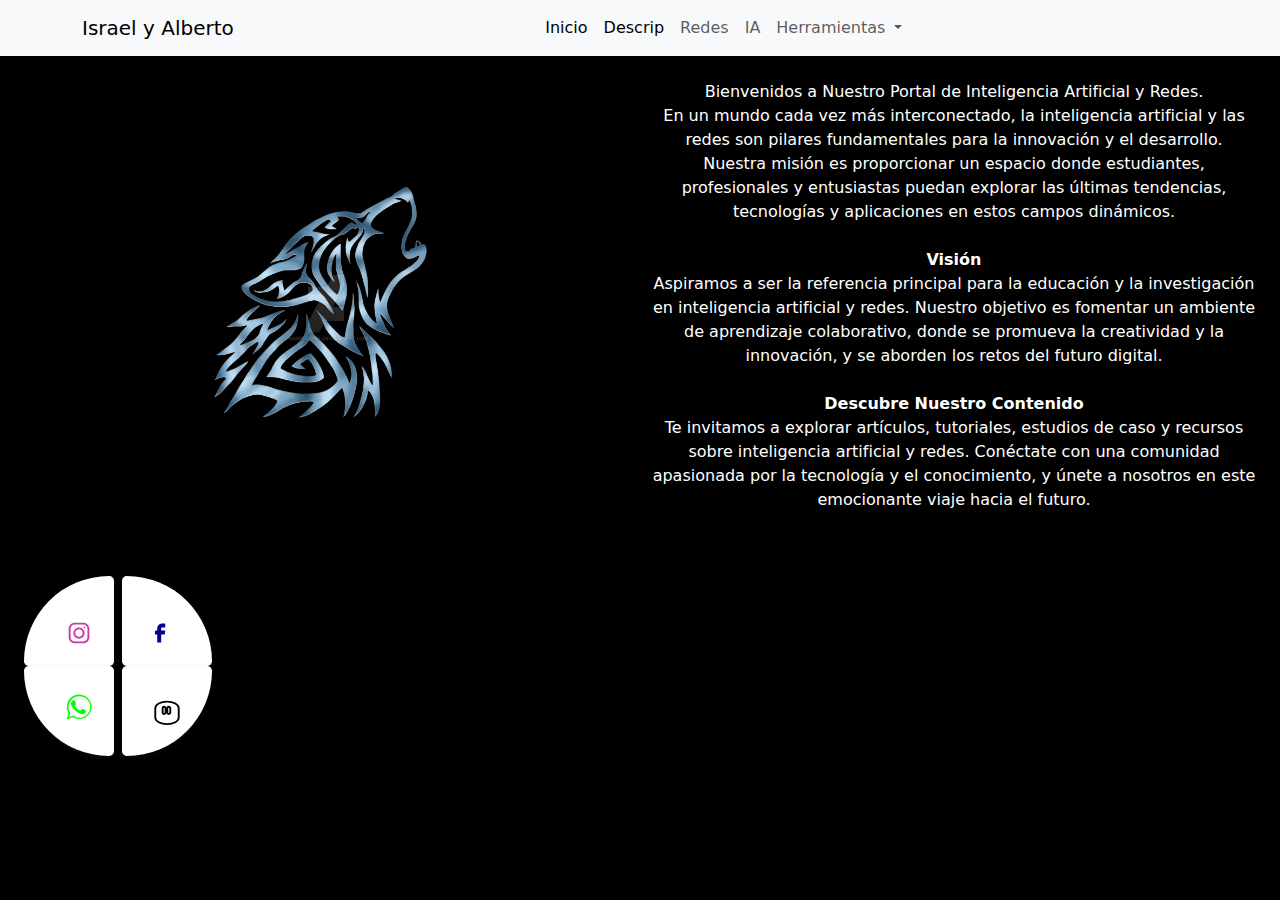
<file: index.html>
<!doctype html>
<html lang="es">
  <head>
    <meta charset="utf-8">
    <meta name="viewport" content="width=device-width, initial-scale=1">
    <title>Israel y Alberto</title>
    <link rel="shortcut icon" href="./image/Lobos/lobo.ico" type="image/x-icon">
    <link href="https://cdn.jsdelivr.net/npm/bootstrap@5.3.3/dist/css/bootstrap.min.css" rel="stylesheet" integrity="sha384-QWTKZyjpPEjISv5WaRU9OFeRpok6YctnYmDr5pNlyT2bRjXh0JMhjY6hW+ALEwIH" crossorigin="anonymous">
    <link rel="stylesheet" href="./css/styles.css">
  </head>
  <body>
    <header>
      <nav class="navbar navbar-expand-lg bg-body-tertiary">
        <div class="container">
          <a class="navbar-brand" href="./indux.html">Israel y Alberto</a>
          <button class="navbar-toggler" type="button" data-bs-toggle="collapse" data-bs-target="#navbarSupportedContent" aria-controls="navbarSupportedContent" aria-expanded="false" aria-label="Toggle navigation">
            <span class="navbar-toggler-icon"></span>
          </button>
          <div class="collapse navbar-collapse" id="navbarSupportedContent">
            <ul class="navbar-nav mx-auto mb-2 mb-lg-0">
              <li class="nav-item">
                <a class="nav-link active" aria-current="page" href="./indux.html">Inicio</a>
              </li>
              <li class="nav-item">
                <a class="nav-link active" aria-current="page" href="./page/descripcion.html">Descrip</a>
              </li>
              <li class="nav-item">
                <a class="nav-link" href="./page/Redes.html">Redes</a>
              </li>
              <li class="nav-item">
                <a class="nav-link" href="./page/IA.html">IA</a>
              </li>
              <li class="nav-item dropdown">
                <a class="nav-link dropdown-toggle" href="#" role="button" data-bs-toggle="dropdown" aria-expanded="false">
                  Herramientas
                </a>
                <ul class="dropdown-menu">
                  <li><a class="dropdown-item" href="#">Action</a></li>
                  <li><a class="dropdown-item" href="#">Another action</a></li>
                  <li><hr class="dropdown-divider"></li>
                  <li><a class="dropdown-item" href="#">Something else here</a></li>
                </ul>
              </li>
            </ul>
          </div>
        </div>
      </nav>
    </header>
    
    <main>
      <div class="section">
        <div class="row d-flex align-items-center justify-content-center">
          <div class="col-lg-6 col-md-6 col-sm-12 text-center">
            <img src="./image/Lobos/lobo.png" alt="lobo" class="Logo">
          </div>
          <div class="col-lg-6 col-md-6 col-sm-12 text-center">
            <p>
              Bienvenidos a Nuestro Portal de Inteligencia Artificial y Redes.<br>
              En un mundo cada vez más interconectado, la inteligencia artificial y las redes son pilares fundamentales para la innovación y el desarrollo. Nuestra misión es proporcionar un espacio donde estudiantes, profesionales y entusiastas puedan explorar las últimas tendencias, tecnologías y aplicaciones en estos campos dinámicos.
              <br><br>
              <strong>Visión</strong><br>
              Aspiramos a ser la referencia principal para la educación y la investigación en inteligencia artificial y redes. Nuestro objetivo es fomentar un ambiente de aprendizaje colaborativo, donde se promueva la creatividad y la innovación, y se aborden los retos del futuro digital.
              <br><br>
              <strong>Descubre Nuestro Contenido</strong><br>
              Te invitamos a explorar artículos, tutoriales, estudios de caso y recursos sobre inteligencia artificial y redes. Conéctate con una comunidad apasionada por la tecnología y el conocimiento, y únete a nosotros en este emocionante viaje hacia el futuro.
            </p>
          </div>
        </div>
      </div>
    </main>

    <section class="section">
      <div class="row d-flex align-items-center justify-content-center">
        <div class="col text-center">
          <div class="up">
            <button class="card1" onclick="window.open('https://www.instagram.com/edgar2405ortega/profilecard/?igsh=d2d1cXA4enh1dXh5', '_blank')">
              <svg class="instagram" fill-rule="nonzero" height="30px" width="30px" viewBox="0,0,256,256" xmlns:xlink="http://www.w3.org/2000/svg">
                <g style="mix-blend-mode: normal" text-anchor="none" font-size="none" font-weight="none" font-family="none" stroke-dashoffset="0" stroke-dasharray="" stroke-miterlimit="10" stroke-linejoin="miter" stroke-linecap="butt" stroke-width="1" stroke="none" fill-rule="nonzero">
                  <g transform="scale(8,8)">
                    <path d="M11.46875,5c-3.55078,0 -6.46875,2.91406 -6.46875,6.46875v9.0625c0,3.55078 2.91406,6.46875 6.46875,6.46875h9.0625c3.55078,0 6.46875,-2.91406 6.46875,-6.46875v-9.0625c0,-3.55078 -2.91406,-6.46875 -6.46875,-6.46875zM11.46875,7h9.0625c2.47266,0 4.46875,1.99609 4.46875,4.46875v9.0625c0,2.47266 -1.99609,4.46875 -4.46875,4.46875h-9.0625c-2.47266,0 -4.46875,-1.99609 -4.46875,-4.46875v-9.0625c0,-2.47266 1.99609,-4.46875 4.46875,-4.46875zM21.90625,9.1875c-0.50391,0 -0.90625,0.40234 -0.90625,0.90625c0,0.50391 0.40234,0.90625 0.90625,0.90625c0.50391,0 0.90625,-0.40234 0.90625,-0.90625c0,-0.50391 -0.40234,-0.90625 -0.90625,-0.90625zM16,10c-3.30078,0 -6,2.69922 -6,6c0,3.30078 2.69922,6 6,6c3.30078,0 6,-2.69922 6,-6c0,-3.30078 -2.69922,-6 -6,-6zM16,12c2.22266,0 4,1.77734 4,4c0,2.22266 -1.77734,4 -4,4c-2.22266,0 -4,-1.77734 -4,-4c0,-2.22266 1.77734,-4 4,-4z"></path>
                  </g>
                </g>
              </svg>
            </button>
            <button class="card2" onclick="window.open('https://www.facebook.com/share/Vvfn3r71R9D3L46p/', '_blank')">
              <svg xmlns="http://www.w3.org/2000/svg" fill="none" viewBox="0 0 24 24" height="24" class="facebook" width="24">
                <path d="M9.19795 21.5H13.198V13.4901H16.8021L17.198 9.50977H13.198V7.5C13.198 6.94772 13.6457 6.5 14.198 6.5H17.198V2.5H14.198C11.4365 2.5 9.19795 4.73858 9.19795 7.5V9.50977H7.19795L6.80206 13.4901H9.19795V21.5Z"></path>
              </svg>
            </button>
          </div>
          <div class="down">
            <button class="card3" onclick="window.open('https://wa.me/5610309895', '_blank')">
              <svg width="30" height="30" viewBox="0 0 24 24" xmlns="http://www.w3.org/2000/svg" class="whatsapp">
                <path d="M19.001 4.908A9.817 9.817 0 0 0 12.153 2C6.66 2 2.333 6.327 2.333 11.82c0 1.84.484 3.637 1.4 5.225L2 22l5.06-1.713a9.747 9.747 0 0 0 5.093 1.405h.004c5.493 0 9.82-4.328 9.82-9.82a9.774 9.774 0 0 0-2.976-7.164zM12.156 20.5a8.661 8.661 0 0 1-4.637-1.342l-.334-.206-3.093 1.048 1.056-3.016-.215-.35a8.67 8.67 0 0 1-1.342-4.644c0-4.79 3.898-8.688 8.688-8.688a8.686 8.686 0 0 1 8.681 8.681c0 4.79-3.898 8.677-8.686 8.677zM17 14.5c-.294-.147-1.744-.86-2.015-.96-.27-.1-.466-.147-.66.147-.194.294-.76.96-.93 1.155-.17.195-.34.22-.63.073-.294-.147-1.242-.458-2.364-1.462-.874-.777-1.465-1.734-1.633-2.027-.17-.293-.018-.451.129-.598.134-.134.294-.349.442-.523.147-.17.196-.293.295-.49.099-.196.05-.366-.025-.513-.074-.147-.66-1.593-.904-2.184-.236-.57-.477-.493-.66-.503h-.564c-.195 0-.513.073-.782.366-.27.293-1.03 1.007-1.03 2.46 0 1.453 1.054 2.855 1.2 3.053.146.195 2.03 3.1 4.916 4.354.687.297 1.223.474 1.64.607.69.22 1.317.19 1.815.115.554-.082 1.743-.71 1.99-1.396.245-.684.245-1.27.171-1.396-.072-.123-.267-.195-.561-.342z"></path>
              </svg>
            </button>
            <button class="card4" onclick="window.open('https://teams.microsoft.com/l/chat/0/0?users=120100400@comunidad.unirem.edu.mx', '_blank')">
              <svg fill="none" height="30" width="30" viewBox="0 0 24 24" stroke-width="1.5" stroke="currentColor" class="teams">
                <path stroke-linecap="round" stroke-linejoin="round" d="M13.5 14.25h.007a1.125 1.125 0 0 0 1.118-1.01l.008-.115V9.75a1.125 1.125 0 0 0-1.25-1.125h-.007a1.125 1.125 0 0 0-1.118 1.01l-.008.115v3.488a1.125 1.125 0 0 0 1.25 1.125zM9.75 14.25h.007a1.125 1.125 0 0 0 1.118-1.01l.008-.115V9.75a1.125 1.125 0 0 0-1.25-1.125h-.007a1.125 1.125 0 0 0-1.118 1.01l-.008.115v3.488a1.125 1.125 0 0 0 1.25 1.125zM12 22.5c-5.25 0-9.375-2.25-9.375-5.25v-7.5c0-3 4.125-5.25 9.375-5.25s9.375 2.25 9.375 5.25v7.5c0 3-4.125 5.25-9.375 5.25z"></path>
              </svg>
            </button>
          </div>
        </div>
      </div>
    </section>    

    <script src="https://cdn.jsdelivr.net/npm/bootstrap@5.3.3/dist/js/bootstrap.bundle.min.js" integrity="sha384-Gy4WbNyZ7hbjWL2KvpJg6DLOtIcVgHhbtf8jsyjFfqdHbV7N4XtltVq3vgnbHwAx" crossorigin="anonymous"></script>
  </body>
</html>
</file>
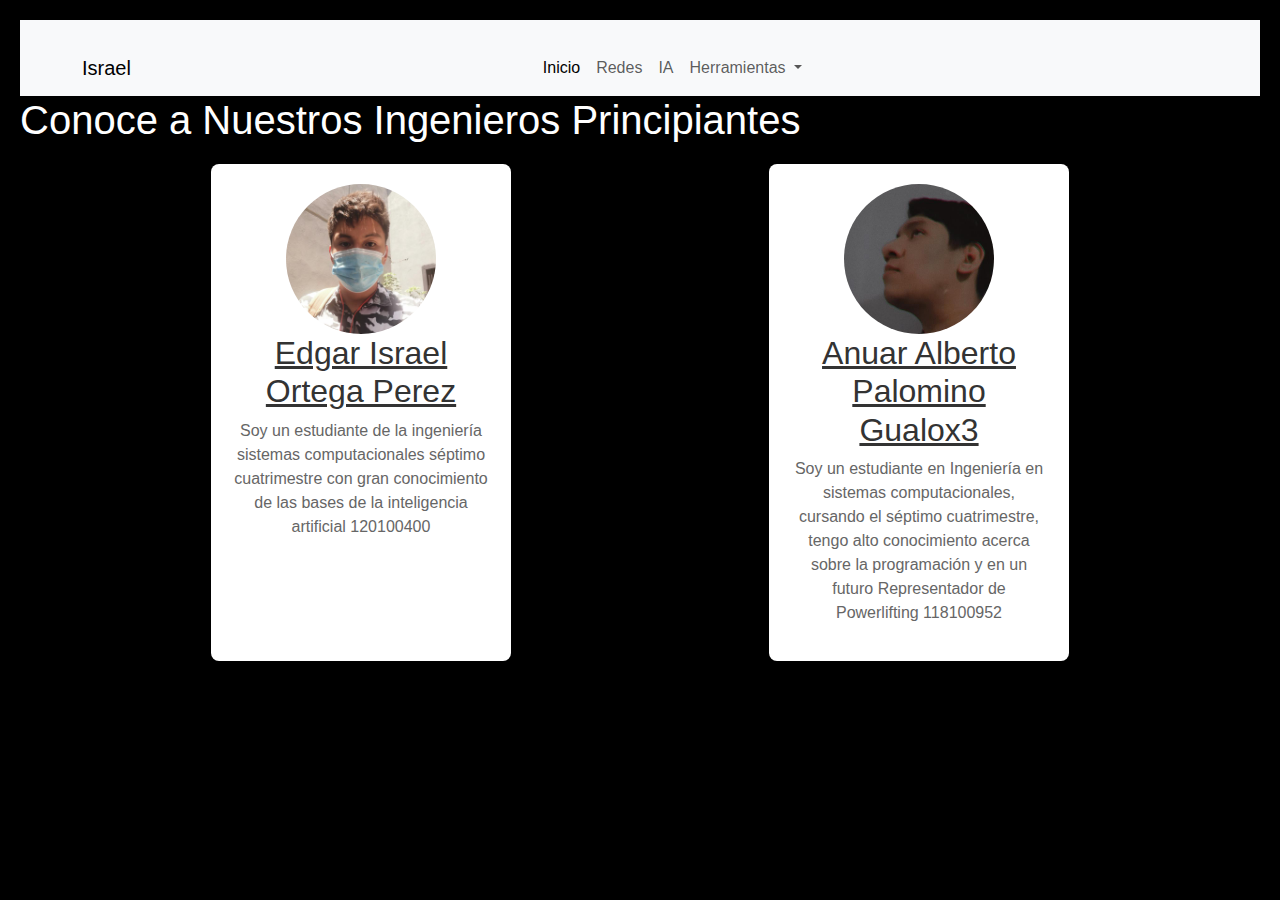
<file: page/descripcion.html>
<!doctype html>
<html lang="es">
<head>
    <meta charset="UTF-8">
    <meta name="viewport" content="width=device-width, initial-scale=1.0">
    <title>Descripción de nuestros Ingenieros</title>
    <link rel="shortcut icon" href="./image/Lobos/lobo.ico" type="image/x-icon">
    <link href="https://cdn.jsdelivr.net/npm/bootstrap@5.3.3/dist/css/bootstrap.min.css" rel="stylesheet" integrity="sha384-QWTKZyjpPEjISv5WaRU9OFeRpok6YctnYmDr5pNlyT2bRjXh0JMhjY6hW+ALEwIH" crossorigin="anonymous">
    <style>
        body {
            font-family: Arial, sans-serif;
            background-color: #f4f4f4;
            margin: 0;
            padding: 20px;
        }
        .container {
            display: flex;
            justify-content: space-around;
            margin-top: 20px;
        }
        .persona {
            background: white;
            border-radius: 8px;
            box-shadow: 0 2px 10px rgba(0, 0, 0, 0.1);
            padding: 20px;
            width: 300px;
            text-align: center;
        }
        .persona img {
            border-radius: 50%;
            width: 150px;
            height: 150px;
        }
        h2 {
            color: #333;
        }
        p {
            color: #666;
        }
    </style>
</head>
<body style="background-color: #000;">
    <header>
        <nav class="navbar navbar-expand-lg bg-body-tertiary">
            <div class="container">
                <a class="navbar-brand" href="../index.html">Israel</a>
                <button class="navbar-toggler" type="button" data-bs-toggle="collapse" data-bs-target="#navbarSupportedContent" aria-controls="navbarSupportedContent" aria-expanded="false" aria-label="Toggle navigation">
                    <span class="navbar-toggler-icon"></span>
                </button>
                <div class="collapse navbar-collapse" id="navbarSupportedContent">
                    <ul class="navbar-nav mx-auto mb-2 mb-lg-0">
                        <li class="nav-item">
                            <a class="nav-link active" aria-current="page" href="../index.html">Inicio</a>
                        </li>
                        <li class="nav-item">
                            <a class="nav-link" href="../page/Redes.html">Redes</a>
                        </li>
                        <li class="nav-item">
                            <a class="nav-link" href="../page/IA.html">IA</a>
                        </li>
                        <li class="nav-item dropdown">
                            <a class="nav-link dropdown-toggle" href="#" role="button" data-bs-toggle="dropdown" aria-expanded="false">
                                Herramientas
                            </a>
                            <ul class="dropdown-menu">
                                <li><a class="dropdown-item" href="#">Action</a></li>
                                <li><a class="dropdown-item" href="#">Another action</a></li>
                                <li><hr class="dropdown-divider"></li>
                                <li><a class="dropdown-item" href="#">Something else here</a></li>
                            </ul>
                        </li>
                    </ul>
                </div>
            </div>
        </nav>
    </header>

    <h1 style="color: white;">Conoce a Nuestros Ingenieros Principiantes</h1>

    <div class="container">
        <div class="persona">
            <img src="../image/redes/Israel.enc" alt="Persona 1">
            <h2><a href="#Io" style="color: #333;">Edgar Israel Ortega Perez</a></h2>
            <p>Soy un estudiante de la ingeniería sistemas computacionales séptimo cuatrimestre con gran conocimiento de las bases de la inteligencia artificial 120100400</p>
        </div>

        <div class="persona">
            <img src="../image/redes/Berth.enc" alt="Persona 2">
            <h2><a href="#Io" style="color: #333;">Anuar Alberto Palomino Gualox3</a></h2>
            <p>Soy un estudiante en Ingeniería en sistemas computacionales, cursando el séptimo cuatrimestre, tengo alto conocimiento acerca sobre la programación y en un futuro Representador de Powerlifting 118100952</p>
        </div>
    </div>

    <script src="https://cdn.jsdelivr.net/npm/bootstrap@4.0.0/dist/js/bootstrap.min.js" integrity="sha384-JZR6Spejh4U02d8jOt6vLEHfe/JQGiRRSQQxSfFWpi1MquVdAyjUar5+76PVCmYl" crossorigin="anonymous"></script>
</body>
</html>
</file>
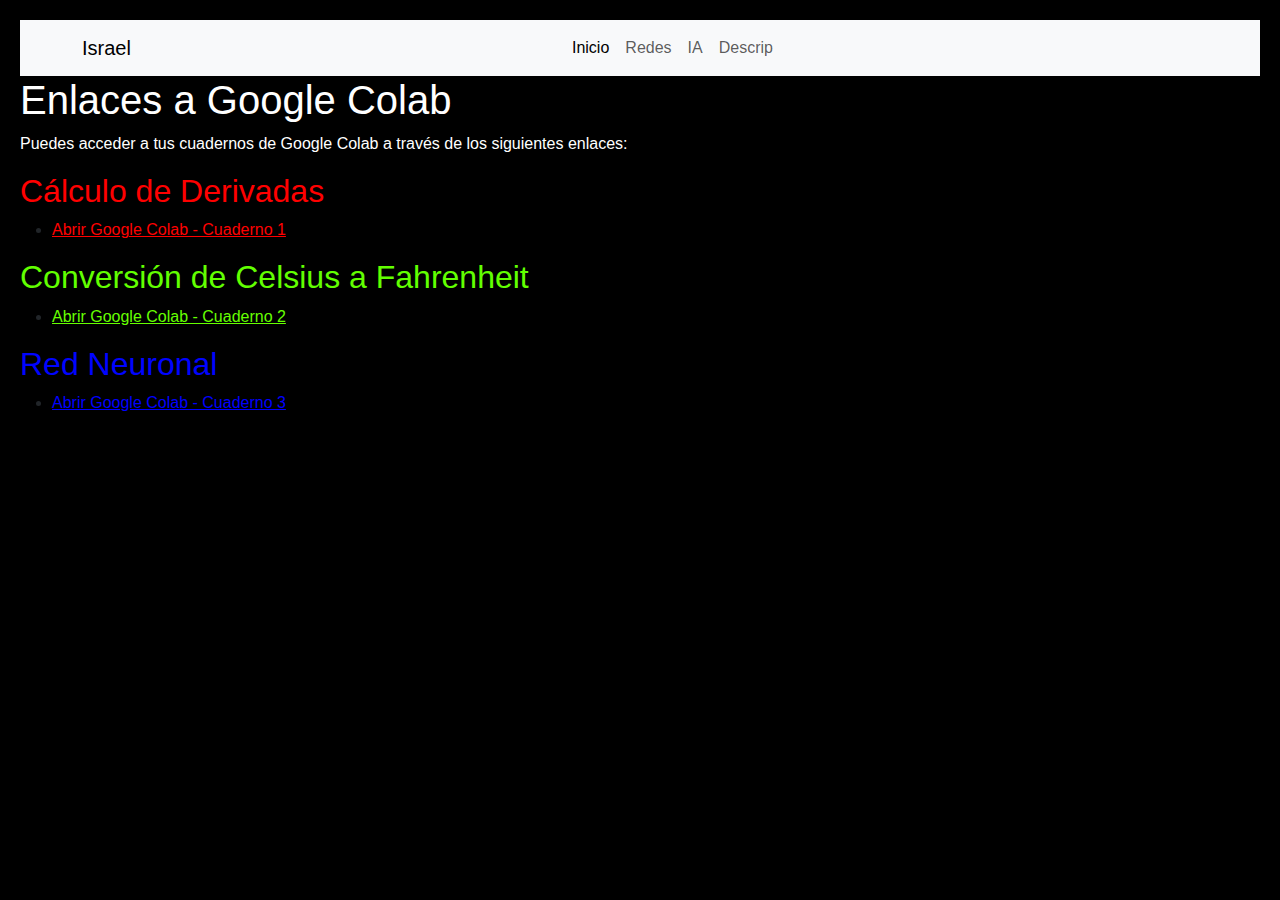
<file: page/IA.html>
<!DOCTYPE html>
<html lang="es">
<head>
    <meta charset="UTF-8">
    <meta name="viewport" content="width=device-width, initial-scale=1.0">
    <title>Enlaces a Google Colab</title>
    <link rel="shortcut icon" href="./image/Lobos/lobo.ico" type="image/x-icon">
    <link href="https://cdn.jsdelivr.net/npm/bootstrap@5.3.3/dist/css/bootstrap.min.css" rel="stylesheet" integrity="sha384-QWTKZyjpPEjISv5WaRU9OFeRpok6YctnYmDr5pNlyT2bRjXh0JMhjY6hW+ALEwIH" crossorigin="anonymous">
    <style>
        body {
            font-family: Arial, sans-serif;
            background-color: #f4f4f4;
            margin: 0;
            padding: 20px;
        }
    </style>
</head>
<body style="background-color: #000;">
    <header>
        <nav class="navbar navbar-expand-lg bg-body-tertiary">
            <div class="container">
                <a class="navbar-brand" href="../index.html">Israel</a>
                <button class="navbar-toggler" type="button" data-bs-toggle="collapse" data-bs-target="#navbarSupportedContent" aria-controls="navbarSupportedContent" aria-expanded="false" aria-label="Toggle navigation">
                    <span class="navbar-toggler-icon"></span>
                </button>
                <div class="collapse navbar-collapse" id="navbarSupportedContent">
                    <ul class="navbar-nav mx-auto mb-2 mb-lg-0">
                        <li class="nav-item">
                            <a class="nav-link active" aria-current="page" href="../index.html">Inicio</a>
                        </li>
                        <li class="nav-item">
                            <a class="nav-link" href="../page/Redes.html">Redes</a>
                        </li>
                        <li class="nav-item">
                            <a class="nav-link" href="../page/IA.html">IA</a>
                        </li>
                        <li class="nav-item">
                            <a class="nav-link" href="../page/Descrip.html">Descrip</a>
                        </li>
                    </ul>
                </div>
            </div>
        </nav>
    </header>

    <h1 style="color: rgb(255, 255, 255);">Enlaces a Google Colab</h1>
    <p style="color: rgb(255, 255, 255);">Puedes acceder a tus cuadernos de Google Colab a través de los siguientes enlaces:</p>
    
    <h2 style="color: rgb(255, 0, 0);">Cálculo de Derivadas</h2>
    <ul>
        <li>
            <a href="https://colab.research.google.com/drive/1jPNs6KOCJjlLstqS7hhghiVwJ3E98X7s?usp=drive_link" target="_blank" style="color: rgb(255, 0, 0);">
                Abrir Google Colab - Cuaderno 1
            </a>
        </li>
    </ul>
    
    <h2 style="color: rgb(98, 255, 0);">Conversión de Celsius a Fahrenheit</h2>
    <ul>
        <li>
            <a href="https://colab.research.google.com/drive/1FDGiMNANiwZt9E2coRieSrpwEOWbRrFD?usp=drive_link" target="_blank" style="color: rgb(102, 255, 0);">
                Abrir Google Colab - Cuaderno 2
            </a>
        </li>
    </ul>
    
    <h2 style="color: rgb(0, 4, 255);">Red Neuronal</h2>
    <ul>
        <li>
            <a href="https://colab.research.google.com/drive/1lPSdumbcl8BM-pTbxOYFZOqt_9jg9Qmk?usp=drive_link" target="_blank" style="color: #00f;">
                Abrir Google Colab - Cuaderno 3
            </a>
        </li>
    </ul>

    <script src="https://cdn.jsdelivr.net/npm/bootstrap@4.0.0/dist/js/bootstrap.min.js" integrity="sha384-JZR6Spejh4U02d8jOt6vLEHfe/JQGiRRSQQxSfFWpi1MquVdAyjUar5+76PVCmYl" crossorigin="anonymous"></script>
</body>
</html>
</file>
<file: css/styles.css>
body {
  background-color: black;
  color: #fff;
}

h2 {
  color: rgb(255, 255, 255);
  font-size: 3rem;
}

.section {
  padding: 1.5rem;
}

.Logo {
  height: 15rem;
  width: 15rem;
}

.up {
  display: flex;
  flex-direction: row;
  gap: 0.5em;
}

.down {
  display: flex;
  flex-direction: row;
  gap: 0.5em;
}

.card1 {
  width: 90px;
  height: 90px;
  outline: none;
  border: none;
  background: white;
  border-radius: 90px 5px 5px 5px;
  box-shadow: rgba(50, 50, 93, 0.25) 0px 2px 5px -1px, rgba(0, 0, 0, 0.3) 0px 1px 3px -1px;
  transition: .2s ease-in-out;
}

.instagram {
  margin-top: 1.5em;
  margin-left: 1.2em;
  fill: #cc39a4;
}

.card2 {
  width: 90px;
  height: 90px;
  outline: none;
  border: none;
  background: white;
  border-radius: 5px 90px 5px 5px;
  box-shadow: rgba(50, 50, 93, 0.25) 0px 2px 5px -1px, rgba(0, 0, 0, 0.3) 0px 1px 3px -1px;
  transition: .2s ease-in-out;
}

.facebook {
  margin-top: 1.5em;
  margin-left: -.9em;
  fill: #070092;
}

.card3 {
  width: 90px;
  height: 90px;
  outline: none;
  border: none;
  background: white;
  border-radius: 5px 5px 5px 90px;
  box-shadow: rgba(50, 50, 93, 0.25) 0px 2px 5px -1px, rgba(0, 0, 0, 0.3) 0px 1px 3px -1px;
  transition: .2s ease-in-out;
}

.whatsapp {
  margin-top: -.6em;
  margin-left: 1.2em;
  fill: #00ff00;
}

.card4 {
  width: 90px;
  height: 90px;
  outline: none;
  border: none;
  background: white;
  border-radius: 5px 5px 90px 5px;
  box-shadow: rgba(50, 50, 93, 0.25) 0px 2px 5px -1px, rgba(0, 0, 0, 0.3) 0px 1px 3px -1px;
  transition: .2s ease-in-out;
}

.gmail {
  margin-top: -.9em;
  margin-left: -1.2em;
  fill: #f14336;
}

/* Hover effects for each social media icon */
.card1:hover {
  cursor: pointer;
  scale: 1.1;
  background-color: #cc39a4;
}

.card1:hover .instagram {
  fill: rgb(0, 0, 0);
}

.card2:hover {
  cursor: pointer;
  scale: 1.1;
  background-color: #1877f2;
}

.card2:hover .facebook {
  fill: rgb(0, 0, 0);
}

.card3:hover {
  cursor: pointer;
  scale: 1.1;
  background-color: #00ff00;
}

.card3:hover .whatsapp {
  fill: rgb(0, 0, 0);
}

.card4:hover {
  cursor: pointer;
  scale: 1.1;
  background-color: #670f60;
}

.card4:hover .gmail {
  fill: white;
}
</file>
